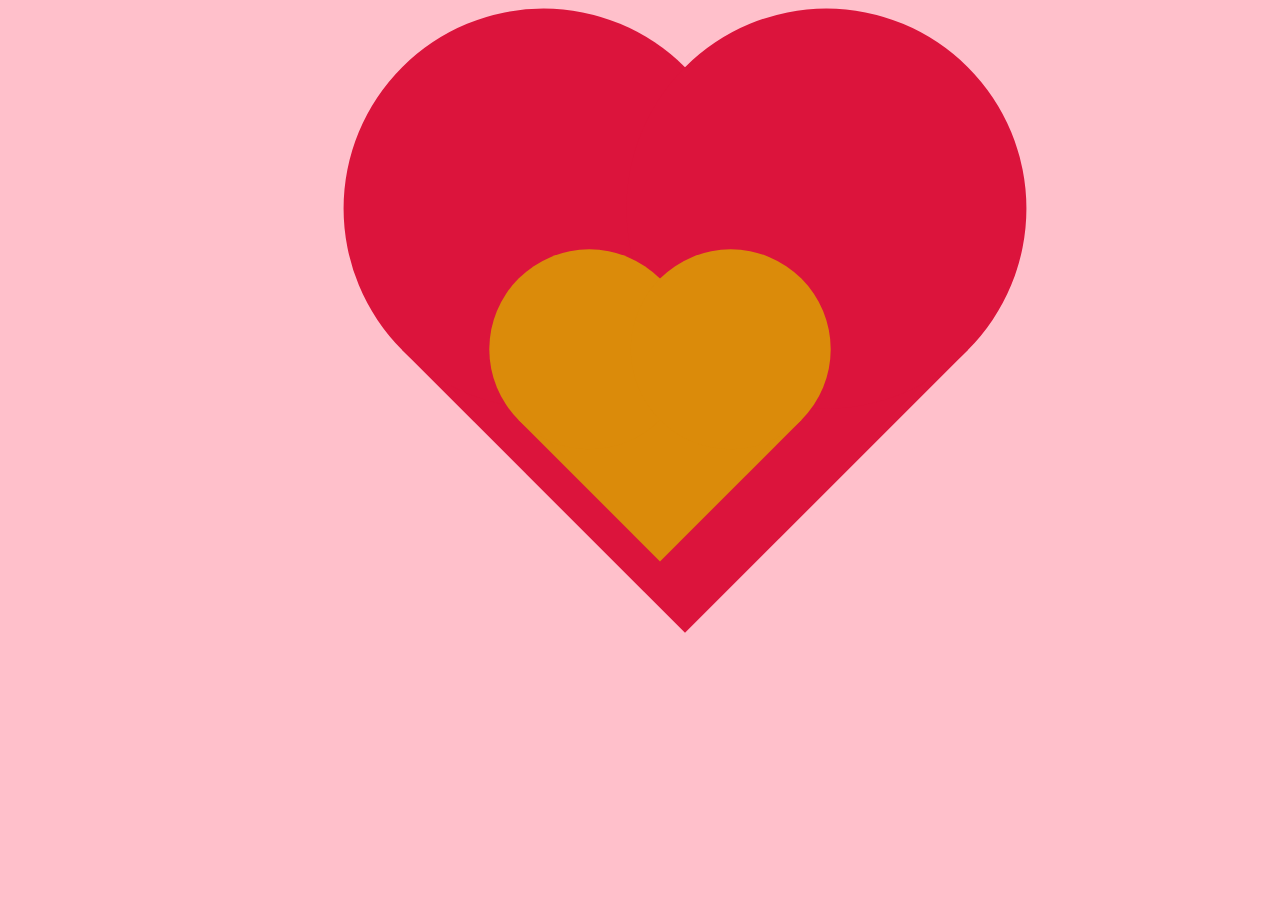
<file: vday/index.html>
<!DOCTYPE html>
<html lang="en">
<head>
    <meta charset="UTF-8">
    <meta http-equiv="X-UA-Compatible" content="IE=edge">
    <meta name="viewport" content="width=device-width, initial-scale=1.0">
    <title>hearts</title>
    <link rel="stylesheet" href="style.css">
</head>
<body>
    <div class="c heart"></div>
    <div class="o heart"></div>
    
</body>
</html>
</file>
<file: vday/style.css>
body{
    background: pink;
    overflow: hidden; 
}

.heart {  
    display: inline-block;
    margin: 0 10px;
    transform: rotate(-45deg);
    position: absolute;
    left: 475px;
    top: 150px;
  }
  
  .heart:before,
  .heart:after {
    content: "";
    border-radius: 50%;
    position: absolute;
  }
  
  .c{
    background-color: crimson;
    height: 400px;
    width: 400px;
    -webkit-animation: strobeC 10s infinite;
    z-index: -5;
  }

  .c:before,
  .c:after{
    background-color: crimson;
    height: 400px;
    width: 400px;
    -webkit-animation: strobeC 10s infinite;
    z-index: -5;
  }

  .c:before {
    top: -200px;
    left: 0;
  }
  
  .c:after {
    left: 200px;
    top: 0;
  }

  .o{
    background-color: #db8b0a;
    height: 200px;
    width: 200px;
    -webkit-animation: strobe0 10s infinite;
    left: 550px;
    top: 320px;
  }
  .o:before,
  .o:after{
    background-color: #db8b0a;
    height: 200px;
    width: 200px;
    -webkit-animation: strobe0 10s infinite;
  }

  .o:after {
    left: 100px;
    top: 0;
  }

  .o:before {
    top: -100px;
    left: 0;
  }
  




  @-webkit-keyframes strobeC {
    0% {background: crimson;}
    33% {background: #db8b0a;}
    66% {background: #fff;}
    100% {background: crimson;}
  }

 @-webkit-keyframes strobe0 {
    0% {background: #db8b0a;}
    33% {background: #fff;}
    66% {background: crimson;}
    100% {background: #db8b0a;}
  }
</file>
